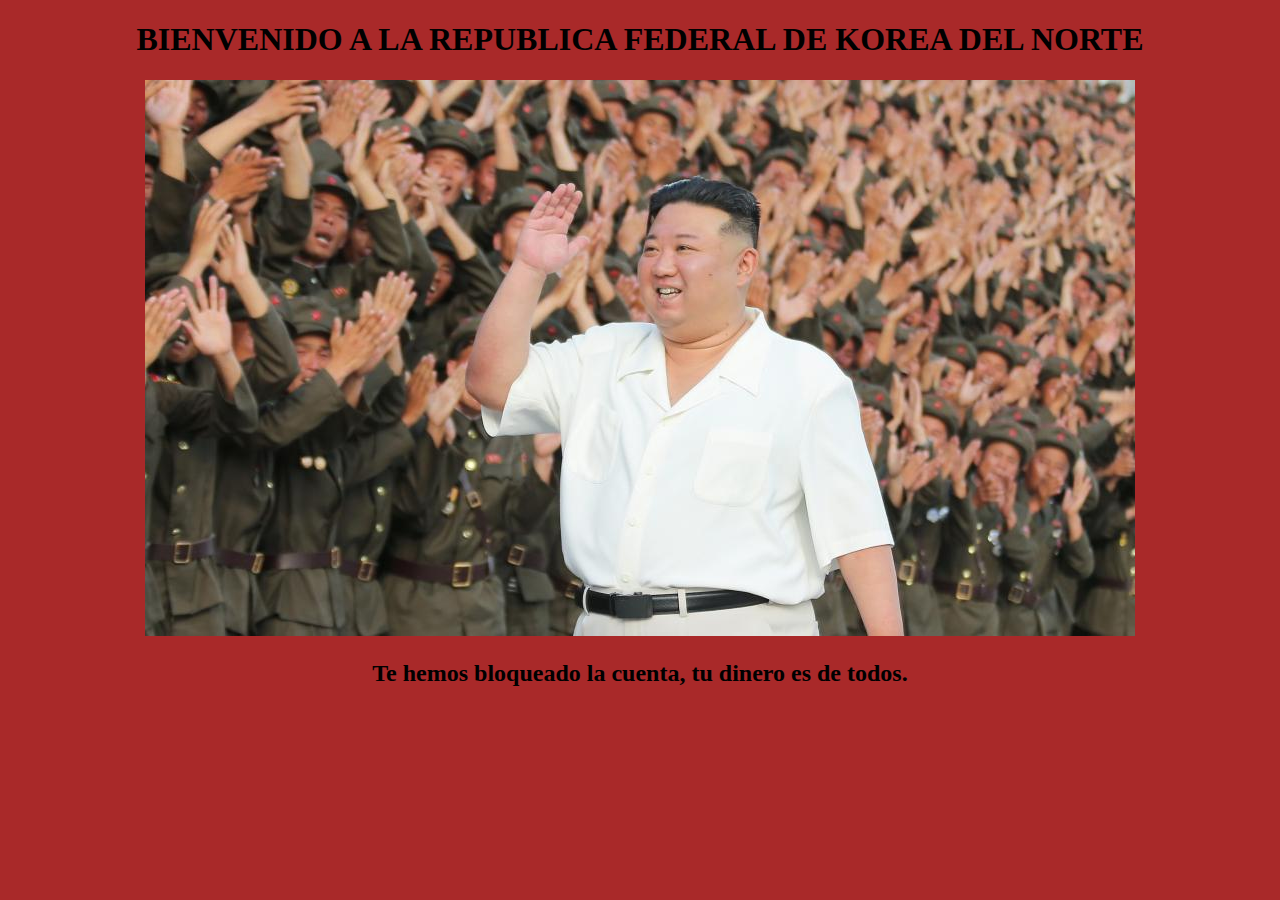
<file: index.html>
<!DOCTYPE html>
<html lang="es">

<head>
    <meta charset="UTF-8">
    <meta name="viewport" content="width=device-width, initial-scale=1.0">
    <title>Cajero Automático por Consola</title>
    <link rel="stylesheet" href="styles/style.css">
</head>

<body>
    <div class="container" id="conteiner">
        <h1>CAJERO</h1>
        <button id="btnDepositar">Depositar</button>
        <button id="btnRetirar">Retirar</button>
        <button id="btnTransferir">Transferir</button>
        <button id="btnSalir">Salir</button>
        <br>
        <span id="saldoActual"></span>
    </div>
    <!--funcionalidades del cajero, *depositar(), *retirar(), *transferir(), *iniciar sesion(), *operaciones del Cajero()-->
    <script src="scripts/index.js"></script>
</body>

</html>
</file>
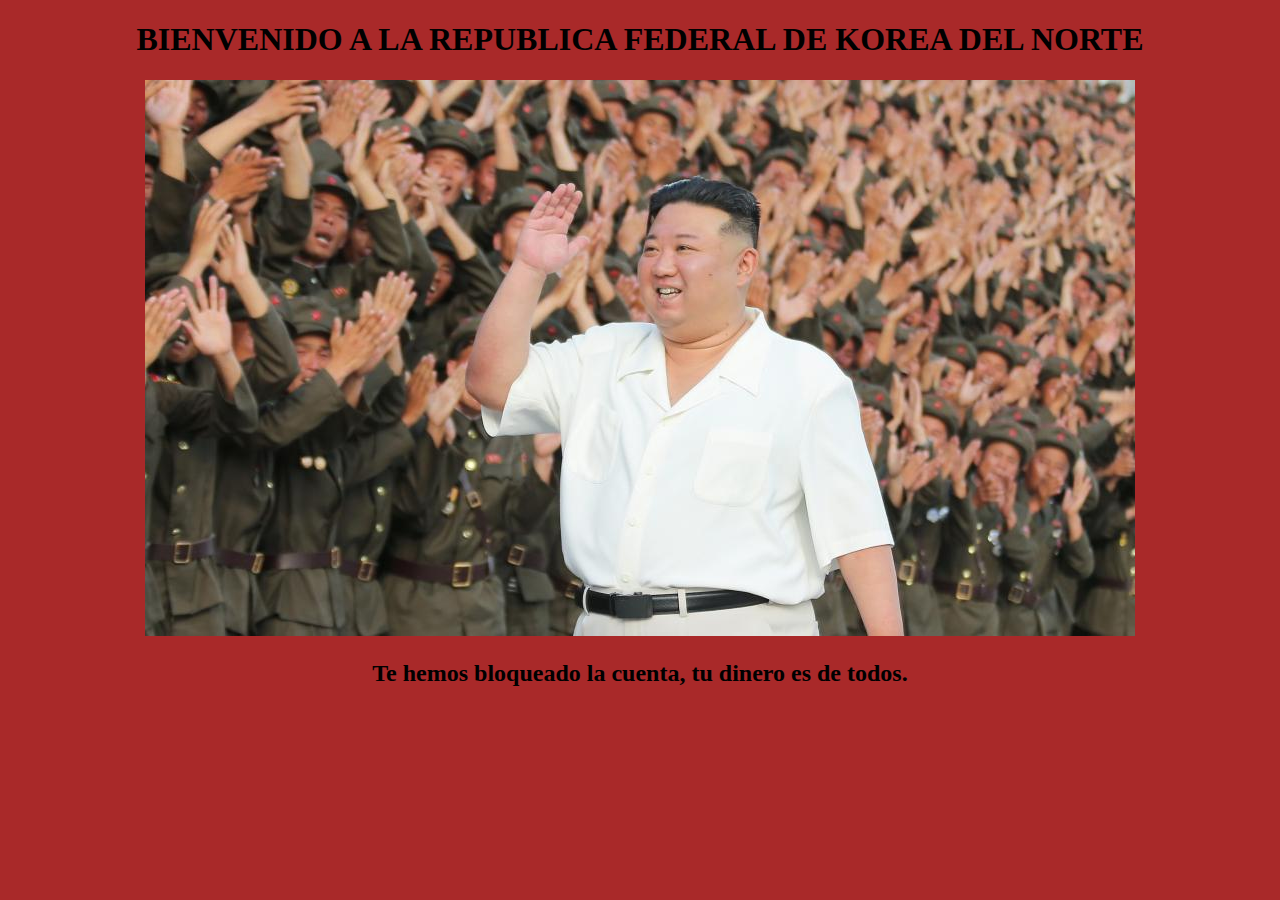
<file: bloqueo.html>
<!DOCTYPE html>
<html lang="en">
<head>
    <meta charset="UTF-8">
    <meta name="viewport" content="width=device-width, initial-scale=1.0">
    <title>Bloqueo</title>
    <link rel="stylesheet" href="styles/bloqueo.css">
</head>
<body>
    <div class="contenedor">
        <h1>BIENVENIDO A LA REPUBLICA FEDERAL DE KOREA DEL NORTE</h1>
        <img src="/assets/img/kim.jpeg" alt="bloqueo-chan">
        <h2>Te hemos bloqueado la cuenta, tu dinero es de todos.</h2>
    </div>

</body>
</html>
</file>
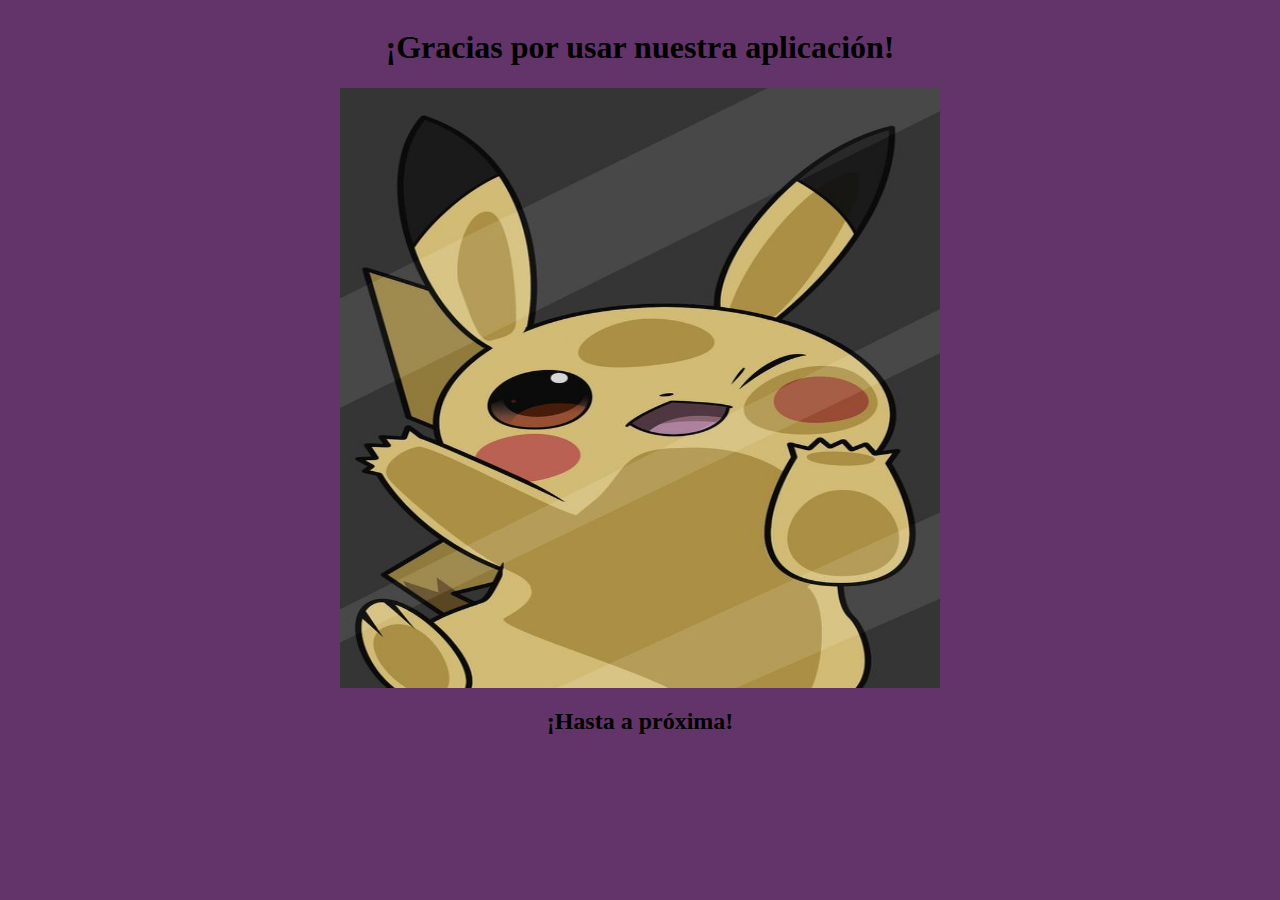
<file: salir.html>
<!DOCTYPE html>
<html lang="en">
<head>
    <meta charset="UTF-8">
    <meta name="viewport" content="width=device-width, initial-scale=1.0">
    <title>¡Adios!</title>
    <link rel="stylesheet" href="styles/salir.css">
</head>
<body>
    <h1>¡Gracias por usar nuestra aplicación!</h1>
    <img src="assets/img/pika.jpg" alt="pika">
    <h2>¡Hasta a próxima!</h2>
</body>
</html>
</file>
<file: styles/style.css>
*{
    box-sizing: border-box;
    margin: 0%;
    padding: 0%;
}
h1{
    text-align: center;
}
.container{
    display: flex;
    flex-direction: column;
    width: 400px;
    margin: auto;
    padding: 30px;
}
input{
    padding: 5px;
}
img{
    width: 500px;
    height: 500px;
}
</file>
<file: styles/bloqueo.css>
body{
    display: block;
    align-items: center;
    text-align: center;
    background-color: rgb(169, 41, 41);
}
</file>
<file: styles/salir.css>
body{
    display: flex;
    flex-direction: column;
    align-items: center;
    background-color: rgb(98, 52, 105);
}
img{
    width: 600px;
    height: 600px;
}
</file>
